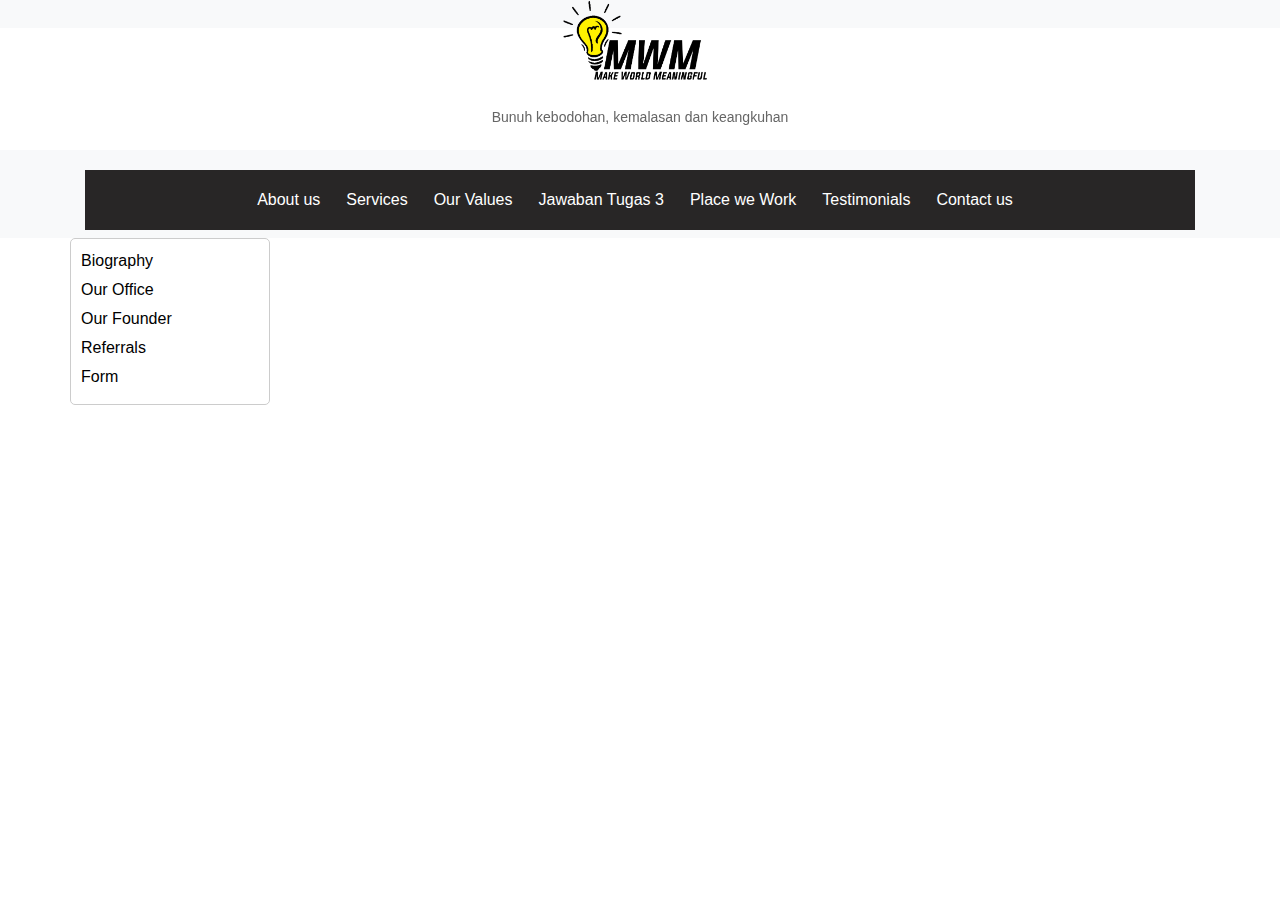
<file: index.html>
<!DOCTYPE html>
<html lang="en">
<head>
    <meta charset="UTF-8">
    <meta name="viewport" content="width=device-width, initial-scale=1.0">
    <title>Make World Meaningful</title>
    <link href="https://stackpath.bootstrapcdn.com/bootstrap/4.5.2/css/bootstrap.min.css" rel="stylesheet">
    <link href="mwm.css" rel="stylesheet">
</head>
<body>
    <nav class="navbar navbar-expand-lg navbar-light bg-light fixed-top">
        <div class="container">
            <a class="navbar-brand" href="#">
                <img src="logo_web.png" alt="Logo">
                <div class="tagline">Bunuh kebodohan, kemalasan dan keangkuhan</div>
            </a>
        </div>
    </nav>
    <nav class="navbar navbar-expand-lg navbar-light bg-light">
        <div class="container">
            <ul class="navbar-nav mx-auto">
                <li class="nav-item"><a class="nav-link" href="index.html">About us</a></li>
                <li class="nav-item"><a class="nav-link" href="service.html">Services</a></li>
                <li class="nav-item"><a class="nav-link" href="values.html">Our Values</a></li>
                <li class="nav-item"><a class="nav-link" href="stateofindustry.html">Jawaban Tugas 3</a></li>
                <li class="nav-item"><a class="nav-link" href="placewework.html">Place we Work</a></li>
                <li class="nav-item"><a class="nav-link" href="testimonials.html">Testimonials</a></li>
                <li class="nav-item"><a class="nav-link" href="contact.html">Contact us</a></li>
            </ul>
        </div>
    </nav>
    <div class="container">
        <div class="row">
            <div class="menu-list">
                <a href="#biography" onclick="showContent('biography')">Biography</a>
                <a href="#our-office" onclick="showContent('our-office')">Our Office</a>
                <a href="#our-founder" onclick="showContent('our-founder')">Our Founder</a>
                <a href="#referrals" onclick="showContent('referrals')">Referrals</a>
                <a href="#form" onclick="showContent('form')">Form</a>
            </div>
            <div class="col-lg-8 sidebar">
                <div class="sidebar-content" id="biography">
                    <h2>Biography</h2>
                    <p>MWM (Make World Meaningful) adalah sebuah perusahaan pendidikan yang berkomitmen untuk meningkatkan akses dan kualitas pendidikan di Indonesia. Berdiri sejak tahun 2024, MWM (Make World Meaningful) telah menjadi salah satu pelopor dalam transformasi pendidikan di Indonesia. Visi kami adalah menciptakan masyarakat yang terdidik, terampil, dan berkarakter. Nama perusahaan ini juga diabil dari inisial sang founder yaitu Maiza Wira Mukti</p>
                    <br>
                    <p>Dengan semangat inovasi dan keunggulan, kami menyediakan berbagai program pendidikan mulai dari pendidikan formal hingga pelatihan keahlian. Melalui pendekatan yang holistik dan terintegrasi, kami membantu siswa dan peserta pelatihan kami mencapai potensi penuh mereka.</p>
                </div>
                <div class="sidebar-content" id="our-office">
                    <h2>Our Office</h2>
                    <p>Dengan semangat untuk menyebarkan pendidikan berkualitas di seluruh Asia, Edukasi Maju telah berkembang pesat dengan membuka kantor cabang di 10 negara di kawasan tersebut. Kantor-kantor cabang kami telah menjadi pusat pendidikan yang memperjuangkan akses dan kualitas pendidikan di masing-masing negara, menciptakan dampak positif dalam masyarakat dan membantu mengatasi tantangan pendidikan yang dihadapi.</p>
                </div>
                <div class="sidebar-content" id="our-founder">
                    <div class="row">
                        <div class="col-md-6">
                            <h2>Our Founder</h2>
                            <p>Maiza Wira Mukti adalah seorang tokoh pendidikan yang lahir di Indonesia. Dia dikenal sebagai pendiri dan CEO MWM (Make World Meaningful), sebuah perusahaan pendidikan yang berkomitmen untuk meningkatkan akses dan kualitas pendidikan di Indonesia. Maiza Wira Mukti memiliki latar belakang pendidikan yang kuat dan pengalaman yang luas dalam industri pendidikan.
                            Melalui dedikasinya, Maiza Wira Mukti telah menjadi inspirasi bagi banyak orang dalam memperjuangkan akses pendidikan yang lebih luas dan berkualitas di Indonesia. Dengan semangatnya yang gigih dan komitmen yang kuat, dia terus berusaha untuk meningkatkan kualitas pendidikan dan menciptakan dampak positif dalam masyarakat.</p>
                        </div>
                        <div class="col-md-6">
                            <img src="maiza_founder.png" alt="Founder Photo" class="img-fluid">
                        </div>
                    </div>
                </div>
                <div class="sidebar-content" id="referrals">
                    <h2>Referrals</h2>
                    <p>Bergabunglah dengan Program Rujukan MWM dan mulailah berkontribusi pada misi kami untuk menyebarkan pendidikan berkualitas ke seluruh dunia. Program ini dirancang untuk memberikan penghargaan kepada Anda yang telah menjadi duta merekomendasikan layanan pendidikan kami kepada orang lain.
                    Bagaimana Program Rujukan Kami Berfungsi:
                    1. Daftar untuk Mendapatkan Kode Rujukan MWM: Setiap pelanggan MWM yang telah mendaftar untuk layanan kami secara otomatis akan diberikan kode rujukan yang unik. Kode ini akan digunakan untuk melacak rujukan Anda.
                    2. Bagikan Kode Anda: Bagikan kode rujukan MWM Anda kepada teman, keluarga, atau rekan kerja yang Anda kenal. Ajak mereka untuk bergabung dengan MWM dan menjadi bagian dari perubahan pendidikan yang kami usung.
                    3. Teman Anda Bergabung: Ketika seseorang menggunakan kode rujukan MWM Anda saat mendaftar untuk layanan kami, mereka akan diidentifikasi sebagai rujukan Anda dalam sistem kami.
                    4. Nikmati Manfaat: Begitu rujukan Anda berhasil mendaftar dan menjadi pelanggan MWM, Anda akan memenuhi syarat untuk mendapatkan manfaat kami. Ini bisa berupa diskon pada langganan berikutnya, kredit akun, atau bahkan hadiah fisik.
                    </p>
                </div>
                <div class="sidebar-content" id="form">
                    <h2>Registration Form</h2>
                    <form id="registrationForm" onsubmit="return register()">
                        <div class="form-group">
                            <label for="fullname">Full Name:</label>
                            <input type="text" id="fullname" name="fullname" class="form-control" required>
                        </div>
                        <div class="form-group">
                            <label for="email">Email:</label>
                            <input type="email" id="email" name="email" class="form-control" required>
                        </div>
                        <div class="form-group">
                            <label for="password">Password:</label>
                            <input type="password" id="password" name="password" class="form-control" required>
                        </div>
                        <div class="form-group">
                            <label for="confirmPassword">Confirm Password:</label>
                            <input type="password" id="confirmPassword" name="confirmPassword" class="form-control" required>
                        </div>
                        <button type="submit" class="btn btn-primary">Register</button>
                    </form>
                </div>
            </div>
        </div>
    </div>
    <script src="https://code.jquery.com/jquery-3.5.1.slim.min.js"></script>
    <script src="https://cdn.jsdelivr.net/npm/@popperjs/core@2.9.3/dist/umd/popper.min.js"></script>
    <script src="https://stackpath.bootstrapcdn.com/bootstrap/4.5.2/js/bootstrap.min.js"></script>
    <script src="mwm.js"></script>
</body>
</html>
</file>
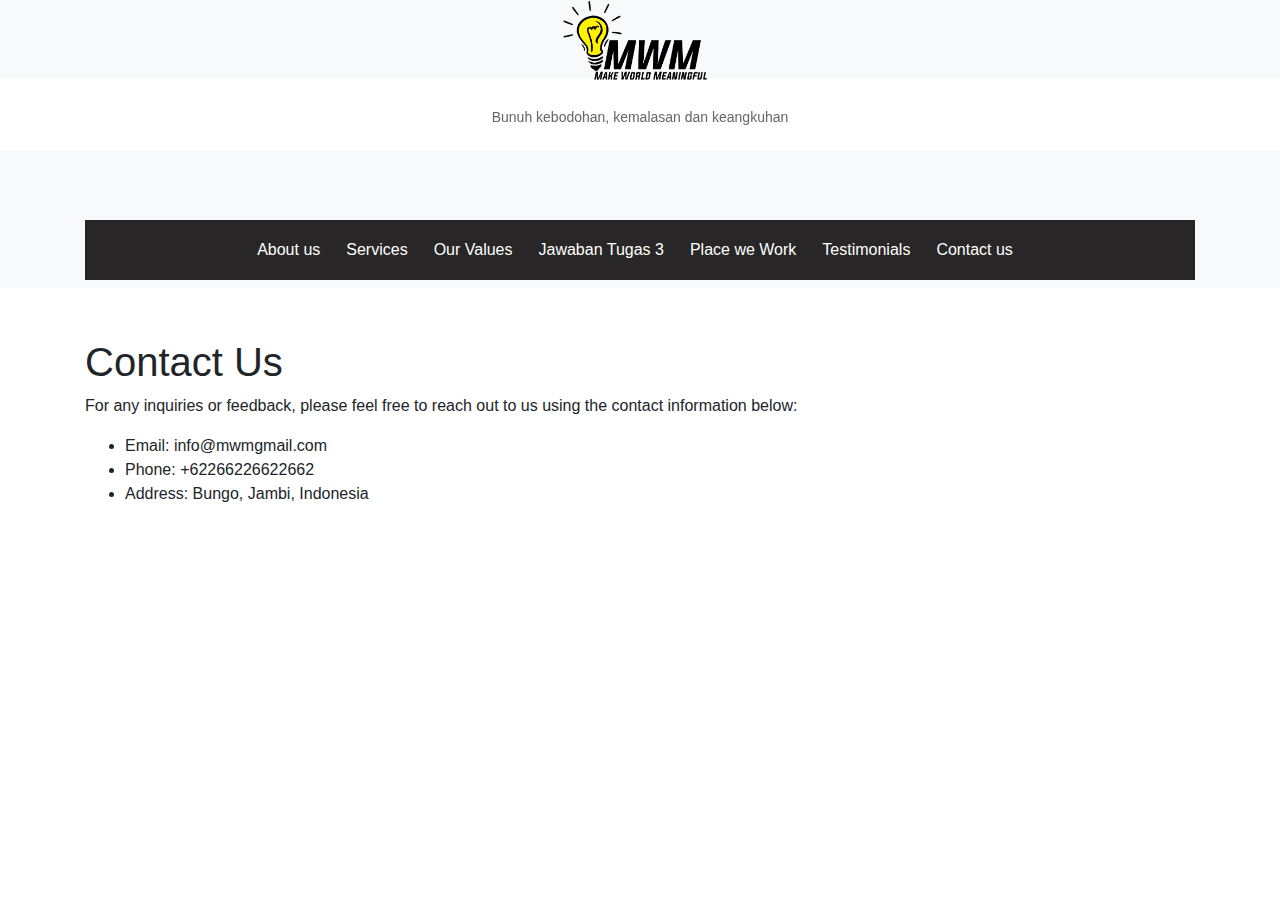
<file: contact.html>
<!DOCTYPE html>
<html lang="en">
<head>
    <meta charset="UTF-8">
    <meta name="viewport" content="width=device-width, initial-scale=1.0">
    <title>Contact Us</title>
    <link href="https://stackpath.bootstrapcdn.com/bootstrap/4.5.2/css/bootstrap.min.css" rel="stylesheet">
    <link href="contact.css" rel="stylesheet">
</head>
<body>
    <nav class="navbar navbar-expand-lg navbar-light bg-light fixed-top">
        <div class="container">
            <a class="navbar-brand" href="index.html">
                <img src="logo_web.png" alt="Logo">
                <div class="tagline">Bunuh kebodohan, kemalasan dan keangkuhan</div>
            </a>
        </div>
    </nav>
    <nav class="navbar navbar-expand-lg navbar-light bg-light">
        <div class="container">
            <ul class="navbar-nav mx-auto">
                <li class="nav-item"><a class="nav-link" href="index.html">About us</a></li>
                <li class="nav-item"><a class="nav-link" href="service.html">Services</a></li>
                <li class="nav-item"><a class="nav-link" href="values.html">Our Values</a></li>
                <li class="nav-item"><a class="nav-link" href="stateofindustry.html">Jawaban Tugas 3</a></li>
                <li class="nav-item"><a class="nav-link" href="placewework.html">Place we Work</a></li>
                <li class="nav-item"><a class="nav-link" href="testimonials.html">Testimonials</a></li>
                <li class="nav-item"><a class="nav-link" href="contact.html">Contact us</a></li>
            </ul>
        </div>
    </nav>
    <div class="container">
        <div class="row">
            <div class="col-lg-8">
                <h1>Contact Us</h1>
                <p>For any inquiries or feedback, please feel free to reach out to us using the contact information below:</p>
                <ul>
                    <li>Email: info@mwmgmail.com</li>
                    <li>Phone: +62266226622662</li>
                    <li>Address: Bungo, Jambi, Indonesia</li>
                </ul>
            </div>
        </div>
    </div>
    <script src="https://code.jquery.com/jquery-3.5.1.slim.min.js"></script>
    <script src="https://cdn.jsdelivr.net/npm/@popperjs/core@2.9.3/dist/umd/popper.min.js"></script>
    <script src="https://stackpath.bootstrapcdn.com/bootstrap/4.5.2/js/bootstrap.min.js"></script>
</body>
</html>
</file>
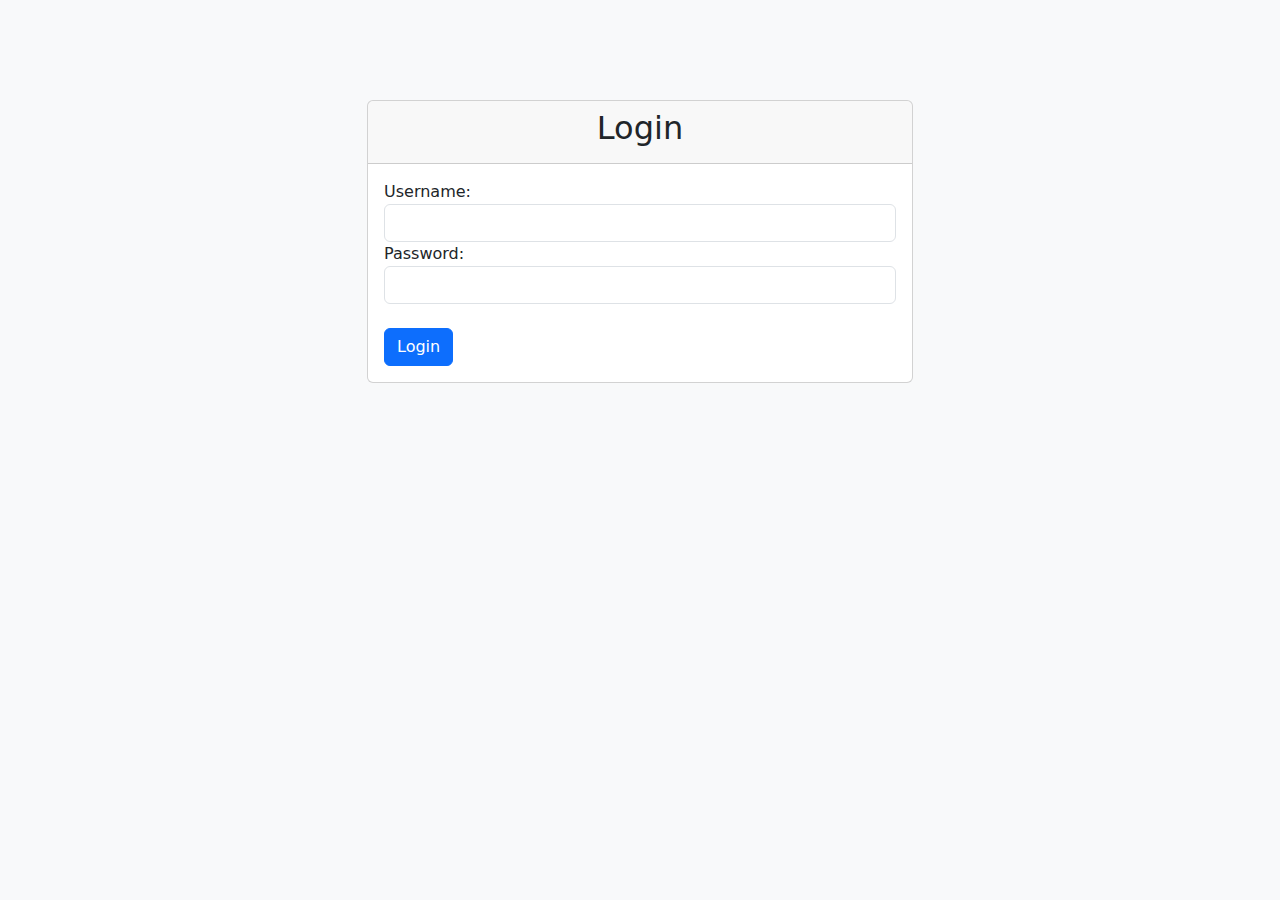
<file: login.html>
<!DOCTYPE html>
<html lang="en">
<head>
    <meta charset="UTF-8">
    <meta name="viewport" content="width=device-width, initial-scale=1.0">
    <title>Login Form</title>
    <link href="https://cdn.jsdelivr.net/npm/bootstrap@5.3.3/dist/css/bootstrap.min.css" rel="stylesheet">
    <style>
        body {
            background-color: #f8f9fa;
        }
        .container {
            margin-top: 100px;
        }
    </style>
</head>
<body>
    <div class="container">
        <div class="row justify-content-center">
            <div class="col-md-6">
                <div class="card">
                    <div class="card-header">
                        <h2 class="text-center">Login</h2>
                    </div>
                    <div class="card-body">
                        <form id="loginForm" onsubmit="return login()">
                            <div class="form-group">
                                <label for="username">Username:</label>
                                <input type="text" id="username" name="username" class="form-control" required>
                            </div>
                            <div class="form-group">
                                <label for="password">Password:</label>
                                <input type="password" id="password" name="password" class="form-control" required>
                            </div>
                            <br>
                            <button type="submit" class="btn btn-primary btn-block">Login</button>
                        </form>
                    </div>
                </div>
            </div>
        </div>
    </div>

    <script src="login.js"></script> 
</body>
</html>
</file>
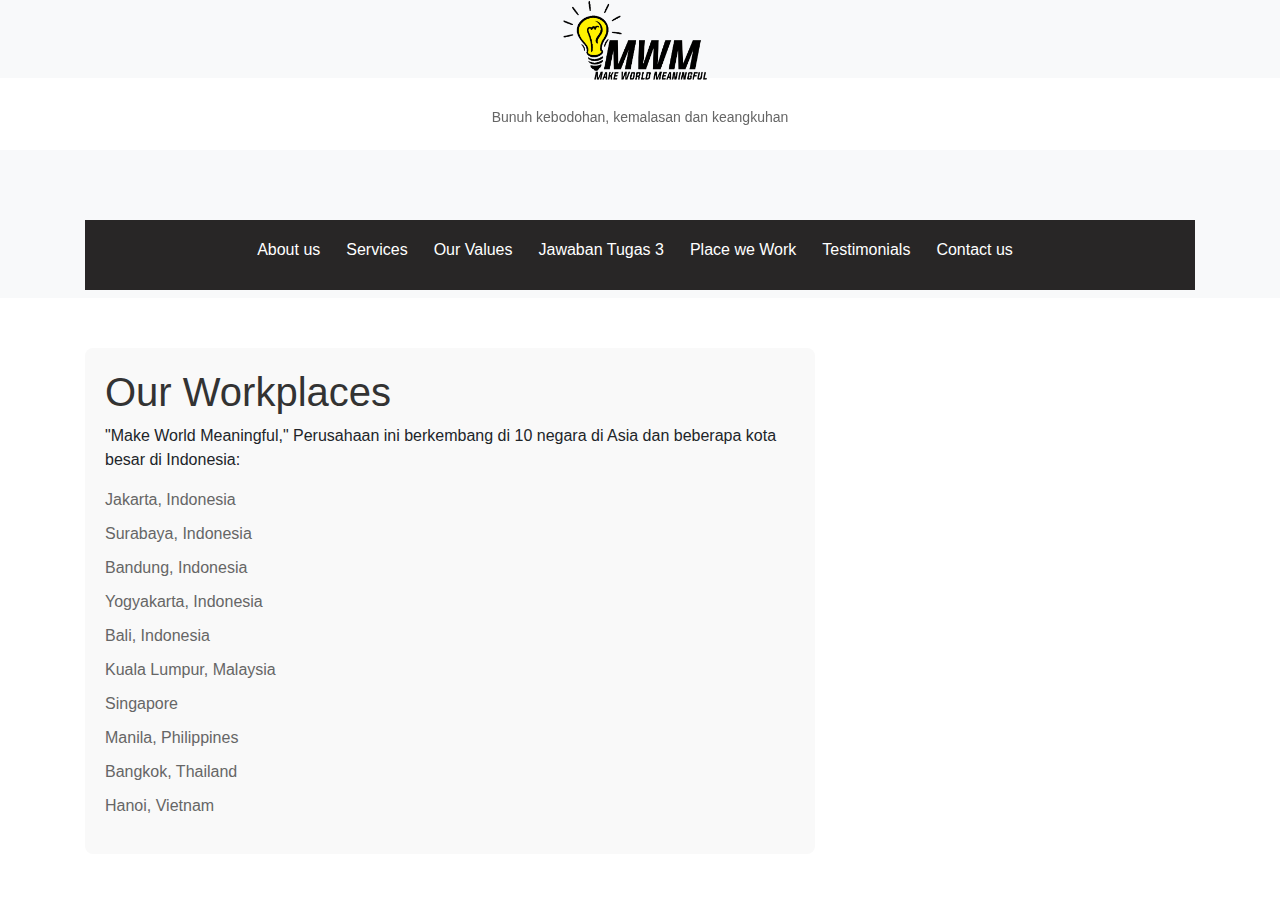
<file: placewework.html>
<!DOCTYPE html>
<html lang="en">
<head>
    <meta charset="UTF-8">
    <meta name="viewport" content="width=device-width, initial-scale=1.0">
    <title>Place We Work</title>
    <link href="https://stackpath.bootstrapcdn.com/bootstrap/4.5.2/css/bootstrap.min.css" rel="stylesheet">
    <link href="placewework.css" rel="stylesheet">
</head>
<body>
    <nav class="navbar navbar-expand-lg navbar-light bg-light fixed-top">
        <div class="container">
            <a class="navbar-brand" href="index.html">
                <img src="logo_web.png" alt="Logo">
                <div class="tagline">Bunuh kebodohan, kemalasan dan keangkuhan</div>
            </a>
        </div>
    </nav>
    <nav class="navbar navbar-expand-lg navbar-light bg-light">
        <div class="container">
            <ul class="navbar-nav mx-auto">
                <li class="nav-item"><a class="nav-link" href="index.html">About us</a></li>
                <li class="nav-item"><a class="nav-link" href="service.html">Services</a></li>
                <li class="nav-item"><a class="nav-link" href="values.html">Our Values</a></li>
                <li class="nav-item"><a class="nav-link" href="stateofindustry.html">Jawaban Tugas 3</a></li>
                <li class="nav-item"><a class="nav-link" href="placewework.html">Place we Work</a></li>
                <li class="nav-item"><a class="nav-link" href="testimonials.html">Testimonials</a></li>
                <li class="nav-item"><a class="nav-link" href="contact.html">Contact us</a></li>
            </ul>
        </div>
    </nav>
    <div class="container">
        <div class="row">
            <div class="col-lg-8">
                <div class="place-we-work-content">
                    <h1>Our Workplaces</h1>
                    <p>"Make World Meaningful," Perusahaan ini berkembang di 10 negara di Asia dan beberapa kota besar di Indonesia:</p>
                    <ul>
                        <li>Jakarta, Indonesia</li>
                        <li>Surabaya, Indonesia</li>
                        <li>Bandung, Indonesia</li>
                        <li>Yogyakarta, Indonesia</li>
                        <li>Bali, Indonesia</li>
                        <li>Kuala Lumpur, Malaysia</li>
                        <li>Singapore</li>
                        <li>Manila, Philippines</li>
                        <li>Bangkok, Thailand</li>
                        <li>Hanoi, Vietnam</li>
                    </ul>
                </div>
            </div>
        </div>
    </div>
    <script src="https://code.jquery.com/jquery-3.5.1.slim.min.js"></script>
    <script src="https://cdn.jsdelivr.net/npm/@popperjs/core@2.9.3/dist/umd/popper.min.js"></script>
    <script src="https://stackpath.bootstrapcdn.com/bootstrap/4.5.2/js/bootstrap.min.js"></script>
</body>
</html>
</file>
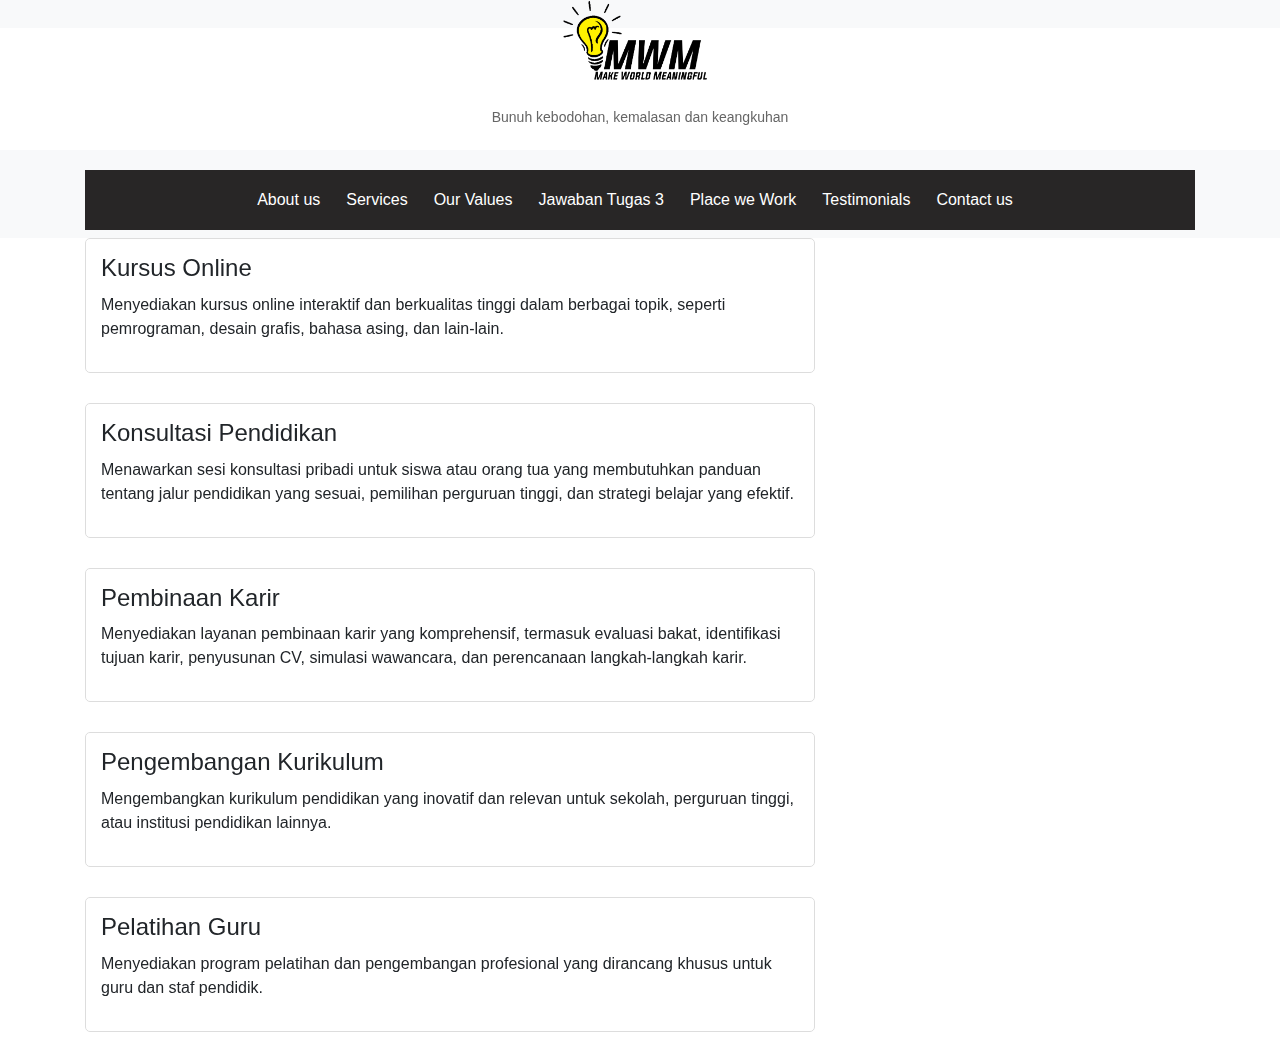
<file: service.html>
<!DOCTYPE html>
<html lang="en">
<head>
    <meta charset="UTF-8">
    <meta name="viewport" content="width=device-width, initial-scale=1.0">
    <title>Our Services</title>
    <link href="https://stackpath.bootstrapcdn.com/bootstrap/4.5.2/css/bootstrap.min.css" rel="stylesheet">
    <link href="services.css" rel="stylesheet">
</head>
<body>
    <nav class="navbar navbar-expand-lg navbar-light bg-light fixed-top">
        <div class="container">
            <a class="navbar-brand" href="maizawiramukti_701230244_soal2.html">
                <img src="logo_web.png" alt="Logo">
                <div class="tagline">Bunuh kebodohan, kemalasan dan keangkuhan</div>
            </a>
        </div>
    </nav>
    <nav class="navbar navbar-expand-lg navbar-light bg-light">
        <div class="container">
            <ul class="navbar-nav mx-auto">
                <li class="nav-item"><a class="nav-link" href="maizawiramukti_701230244_soal2.html">About us</a></li>
                <li class="nav-item"><a class="nav-link" href="service.html">Services</a></li>
                <li class="nav-item"><a class="nav-link" href="values.html">Our Values</a></li>
                <li class="nav-item"><a class="nav-link" href="stateofindustry.html">Jawaban Tugas 3</a></li>
                <li class="nav-item"><a class="nav-link" href="placewework.html">Place we Work</a></li>
                <li class="nav-item"><a class="nav-link" href="testimonials.html">Testimonials</a></li>
                <li class="nav-item"><a class="nav-link" href="contact.html">Contact us</a></li>
            </ul>
        </div>
    </nav>
    <div class="container">
        <div class="row">
            <div class="col-lg-8">
                <div class="service-item">
                    <div class="service-description">
                        <h2>Kursus Online</h2>
                        <p>Menyediakan kursus online interaktif dan berkualitas tinggi dalam berbagai topik, seperti pemrograman, desain grafis, bahasa asing, dan lain-lain.</p>
                    </div>
                </div>

                <div class="service-item">
                    <div class="service-description">
                        <h2>Konsultasi Pendidikan</h2>
                        <p>Menawarkan sesi konsultasi pribadi untuk siswa atau orang tua yang membutuhkan panduan tentang jalur pendidikan yang sesuai, pemilihan perguruan tinggi, dan strategi belajar yang efektif.</p>
                    </div>
                </div>

                <div class="service-item">
                    <div class="service-description">
                        <h2>Pembinaan Karir</h2>
                        <p>Menyediakan layanan pembinaan karir yang komprehensif, termasuk evaluasi bakat, identifikasi tujuan karir, penyusunan CV, simulasi wawancara, dan perencanaan langkah-langkah karir.</p>
                    </div>
                </div>

                <div class="service-item">
                    <div class="service-description">
                        <h2>Pengembangan Kurikulum</h2>
                        <p>Mengembangkan kurikulum pendidikan yang inovatif dan relevan untuk sekolah, perguruan tinggi, atau institusi pendidikan lainnya.</p>
                    </div>
                </div>

                <div class="service-item">
                    <div class="service-description">
                        <h2>Pelatihan Guru</h2>
                        <p>Menyediakan program pelatihan dan pengembangan profesional yang dirancang khusus untuk guru dan staf pendidik.</p>
                    </div>
                </div>
            </div>
        </div>
    </div>
    <script src="https://code.jquery.com/jquery-3.5.1.slim.min.js"></script>
    <script src="https://cdn.jsdelivr.net/npm/@popperjs/core@2.9.3/dist/umd/popper.min.js"></script>
    <script src="https://stackpath.bootstrapcdn.com/bootstrap/4.5.2/js/bootstrap.min.js"></script>
</body>
</html>
</file>
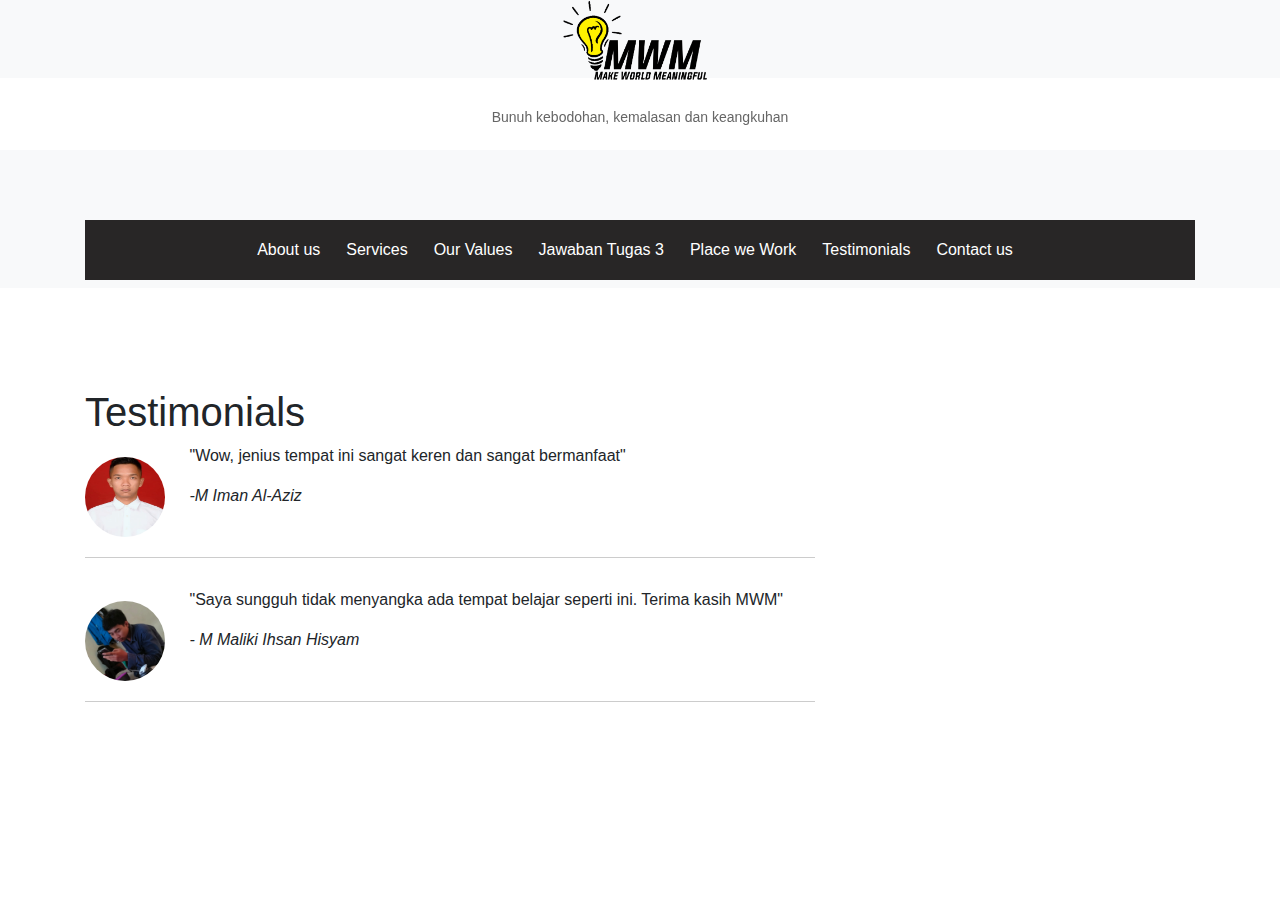
<file: testimonials.html>
<!DOCTYPE html>
<html lang="en">
<head>
    <meta charset="UTF-8">
    <meta name="viewport" content="width=device-width, initial-scale=1.0">
    <title>Testimonials</title>
    <link href="https://stackpath.bootstrapcdn.com/bootstrap/4.5.2/css/bootstrap.min.css" rel="stylesheet">
    <link href="testimonials.css" rel="stylesheet">
</head>
<body>
    <nav class="navbar navbar-expand-lg navbar-light bg-light fixed-top">
        <div class="container">
            <a class="navbar-brand" href="maizawiramukti_701230244_soal2.html">
                <img src="logo_web.png" alt="Logo">
                <div class="tagline">Bunuh kebodohan, kemalasan dan keangkuhan</div>
            </a>
        </div>
    </nav>
    <nav class="navbar navbar-expand-lg navbar-light bg-light">
        <div class="container">
            <ul class="navbar-nav mx-auto">
                <li class="nav-item"><a class="nav-link" href="maizawiramukti_701230244_soal2.html">About us</a></li>
                <li class="nav-item"><a class="nav-link" href="service.html">Services</a></li>
                <li class="nav-item"><a class="nav-link" href="values.html">Our Values</a></li>
                <li class="nav-item"><a class="nav-link" href="stateofindustry.html">Jawaban Tugas 3</a></li>
                <li class="nav-item"><a class="nav-link" href="placewework.html">Place we Work</a></li>
                <li class="nav-item"><a class="nav-link" href="testimonials.html">Testimonials</a></li>
                <li class="nav-item"><a class="nav-link" href="contact.html">Contact us</a></li>
            </ul>
        </div>
    </nav>
    <div class="container">
        <div class="row">
            <div class="col-lg-8">
                <div class="testimonials-content">
                    <h1>Testimonials</h1>
                    <div class="testimonial">
                        <img src="testimonial1.jpeg" alt="Testimonial Image" class="testimonial-image">
                        <div class="testimonial-text">
                            <p>"Wow, jenius tempat ini sangat keren dan sangat bermanfaat"</p>
                            <p class="testimonial-author">-M Iman Al-Aziz</p>
                        </div>
                    </div>
                    <div class="testimonial">
                        <img src="testimonial2.jpeg" alt="Testimonial Image" class="testimonial-image">
                        <div class="testimonial-text">
                            <p>"Saya sungguh tidak menyangka ada tempat belajar seperti ini. Terima kasih MWM"</p>
                            <p class="testimonial-author">- M Maliki Ihsan Hisyam</p>
                        </div>
                    </div>
                </div>
            </div>
        </div>
    </div>
    <script src="https://code.jquery.com/jquery-3.5.1.slim.min.js"></script>
    <script src="https://cdn.jsdelivr.net/npm/@popperjs/core@2.9.3/dist/umd/popper.min.js"></script>
    <script src="https://stackpath.bootstrapcdn.com/bootstrap/4.5.2/js/bootstrap.min.js"></script>
</body>
</html>
</file>
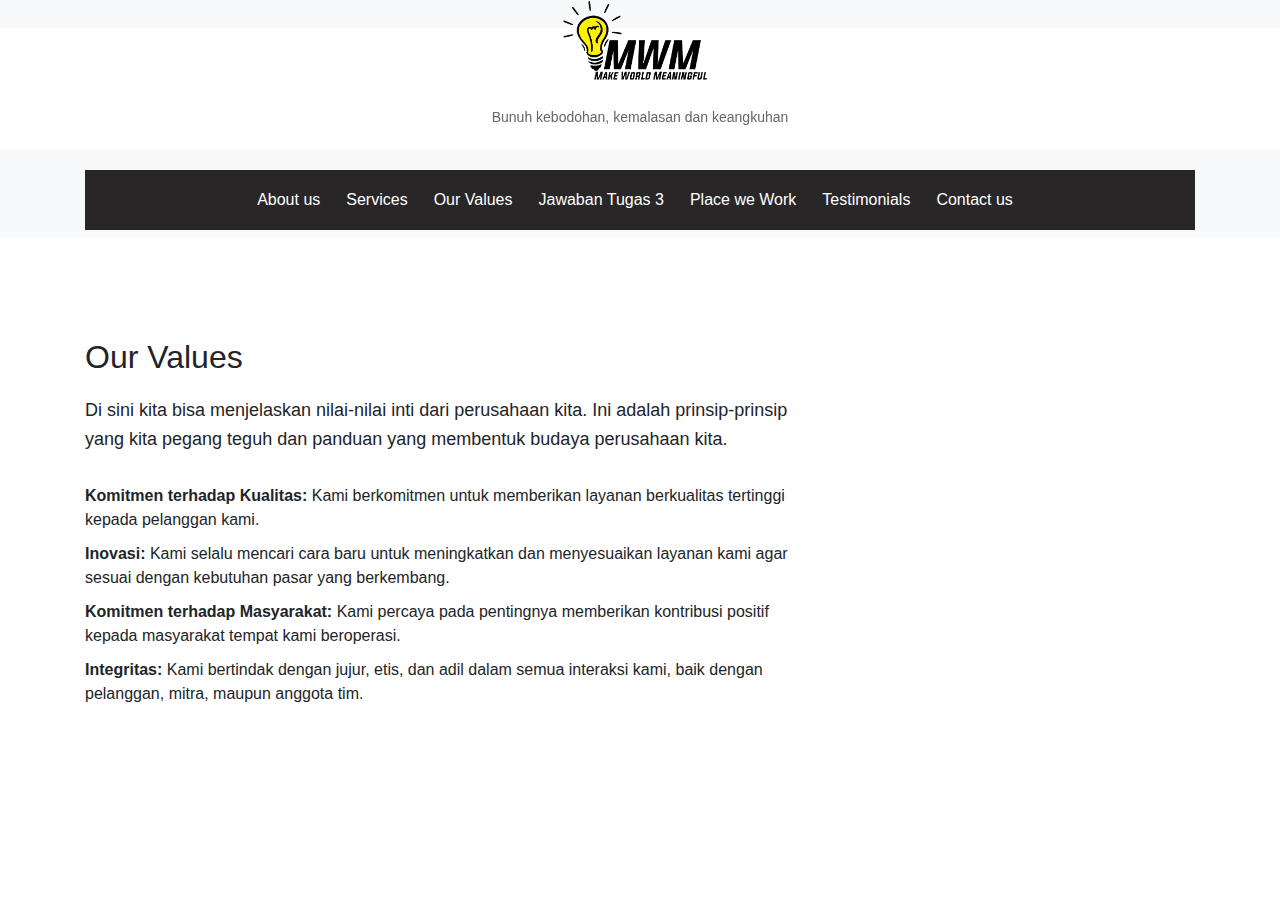
<file: values.html>
<!DOCTYPE html>
<html lang="en">
<head>
    <meta charset="UTF-8">
    <meta name="viewport" content="width=device-width, initial-scale=1.0">
    <title>Our Values</title>
    <link href="https://stackpath.bootstrapcdn.com/bootstrap/4.5.2/css/bootstrap.min.css" rel="stylesheet">
    <link href="values.css" rel="stylesheet">
</head>
<body>
    <nav class="navbar navbar-expand-lg navbar-light bg-light fixed-top">
        <div class="container">
            <a class="navbar-brand" href="index.html">
                <img src="logo_web.png" alt="Logo">
                <div class="tagline">Bunuh kebodohan, kemalasan dan keangkuhan</div>
            </a>
        </div>
    </nav>
    <nav class="navbar navbar-expand-lg navbar-light bg-light">
        <div class="container">
            <ul class="navbar-nav mx-auto">
                <li class="nav-item"><a class="nav-link" href="index.html">About us</a></li>
                <li class="nav-item"><a class="nav-link" href="service.html">Services</a></li>
                <li class="nav-item"><a class="nav-link" href="values.html">Our Values</a></li>
                <li class="nav-item"><a class="nav-link" href="stateofindustry.html">Jawaban Tugas 3</a></li>
                <li class="nav-item"><a class="nav-link" href="placewework.html">Place we Work</a></li>
                <li class="nav-item"><a class="nav-link" href="testimonials.html">Testimonials</a></li>
                <li class="nav-item"><a class="nav-link" href="contact.html">Contact us</a></li>
            </ul>
        </div>
    </nav>

    <div class="container">
        <div class="row">
            <div class="col-lg-8">
                <div class="values-content">
                    <h1>Our Values</h1>
                    <p>Di sini kita bisa menjelaskan nilai-nilai inti dari perusahaan kita. Ini adalah prinsip-prinsip yang kita pegang teguh dan panduan yang membentuk budaya perusahaan kita.</p>
                    <ul>
                        <li><strong>Komitmen terhadap Kualitas:</strong> Kami berkomitmen untuk memberikan layanan berkualitas tertinggi kepada pelanggan kami.</li>
                        <li><strong>Inovasi:</strong> Kami selalu mencari cara baru untuk meningkatkan dan menyesuaikan layanan kami agar sesuai dengan kebutuhan pasar yang berkembang.</li>
                        <li><strong>Komitmen terhadap Masyarakat:</strong> Kami percaya pada pentingnya memberikan kontribusi positif kepada masyarakat tempat kami beroperasi.</li>
                        <li><strong>Integritas:</strong> Kami bertindak dengan jujur, etis, dan adil dalam semua interaksi kami, baik dengan pelanggan, mitra, maupun anggota tim.</li>
                    </ul>
                </div>
            </div>
        </div>
    </div>

    <script src="https://code.jquery.com/jquery-3.5.1.slim.min.js"></script>
    <script src="https://cdn.jsdelivr.net/npm/@popperjs/core@2.9.3/dist/umd/popper.min.js"></script>
    <script src="https://stackpath.bootstrapcdn.com/bootstrap/4.5.2/js/bootstrap.min.js"></script>
</body>
</html>
</file>
<file: mwm.css>
body {
    padding-top: 150px;
}

.navbar-brand {
    position: absolute;
    left: 50%;
    top: 60px; 
    transform: translate(-50%, -50%);
    text-align: center;
    z-index: 1;
}

.navbar-brand img {
    max-height: 110px; 
}

.tagline {
    font-size: 14px;
    color: #666;
    margin-top: 5px;
}

.navbar {
    z-index: 0; 
    padding-top: 20px; 
}

.navbar-nav {
    display: flex;
    justify-content: center;
    position: relative;
    overflow: hidden;
    background-color: #282626; 
    padding: 10px 0; 
    width: 100%; /
}

.navbar-nav .nav-item {
    margin-right: 10px;

}
.navbar-nav .nav-link {
    text-decoration: none !important;
    background-color: transparent !important;
}

.navbar-nav .nav-link {
    color: white !important; 
    text-decoration: none; 
    padding: 0.5rem 1rem; 
}

.menu-list {
    width: 200px; 
    float: left; 
    margin-right: 20px; 
    border: 1px solid #ccc; 
    border-radius: 5px; 
    padding: 10px; 
}

.menu-list a {
    display: block;
    color: black;
    text-decoration: none;
    margin-bottom: 5px; 
}

.menu-list a:hover {
    background-color: #ddd; 
}

.sidebar-content {
    display: none; 
}

.sidebar {
    float: right; 
    width: calc(100% - 240px); /
}

.sidebar-content img {
    width: 100%; 
    border-radius: 5px; 
    margin-bottom: 10px; 
}
</file>
<file: contact.css>
body {
    padding-top: 150px;
}

.navbar-brand {
    position: absolute;
    left: 50%;
    top: 60px; 
    transform: translate(-50%, -50%);
    text-align: center;
    z-index: 1;
}

.navbar-brand img {
    max-height: 110px; 
}

.tagline {
    font-size: 14px;
    color: #666;
    margin-top: 5px;
}

.navbar {
    z-index: 0; 
    padding-top: 20px; 
}

.navbar-nav {
    display: flex;
    justify-content: center;
    position: relative;
    overflow: hidden;
    background-color: #282626; 
    padding: 10px 0; 
    width: 100%; /
}

.navbar-nav .nav-item {
    margin-right: 10px;

}
.navbar-nav .nav-link {
    text-decoration: none !important;
    background-color: transparent !important;
}

.navbar-nav .nav-link {
    color: white !important; 
    text-decoration: none; 
    padding: 0.5rem 1rem; 
}
.container {
    margin-top: 50px;
}

.contact-form-container {
    max-width: 500px;
    margin: 0 auto;
}

.contact-form input[type="text"],
.contact-form input[type="email"],
.contact-form textarea {
    width: 100%;
    padding: 10px;
    margin-bottom: 20px;
    border: 1px solid #ccc;
    border-radius: 5px;
    box-sizing: border-box;
}

.contact-form button[type="submit"] {
    width: 100%;
    padding: 10px;
    background-color: #4CAF50;
    color: white;
    border: none;
    border-radius: 5px;
    cursor: pointer;
    transition: background-color 0.3s;
}

.contact-form button[type="submit"]:hover {
    background-color: #45a049;
}

.contact-form .error-message {
    color: #FF0000;
    margin-bottom: 10px;
}
</file>
<file: placewework.css>
body {
    padding-top: 150px;
}

.navbar-brand {
    position: absolute;
    left: 50%;
    top: 60px; 
    transform: translate(-50%, -50%);
    text-align: center;
    z-index: 1;
}

.navbar-brand img {
    max-height: 110px; 
}

.tagline {
    font-size: 14px;
    color: #666;
    margin-top: 5px;
}

.navbar {
    z-index: 0; 
    padding-top: 20px; 
}

.navbar-nav {
    display: flex;
    justify-content: center;
    position: relative;
    overflow: hidden;
    background-color: #282626; 
    padding: 10px 0; 
    width: 100%; /
}

.navbar-nav .nav-item {
    margin-right: 10px;

}
.navbar-nav .nav-link {
    text-decoration: none !important;
    background-color: transparent !important;
}

.navbar-nav .nav-link {
    color: white !important; 
    text-decoration: none; 
    padding: 0.5rem 1rem; 
}
.container {
    margin-top: 50px;
}

.place-we-work-content {
    background-color: #f9f9f9;
    padding: 20px;
    border-radius: 8px;
}

h1 {
    color: #333;
}

ul {
    list-style-type: none;
    padding-left: 0;
}

li {
    margin-bottom: 10px;
    font-size: 16px;
    color: #666;
}

@media (max-width: 767px) {
    .place-we-work-content {
        padding: 10px;
    }
}
</file>
<file: services.css>
body {
    padding-top: 150px;
}

.navbar-brand {
    position: absolute;
    left: 50%;
    top: 60px; 
    transform: translate(-50%, -50%);
    text-align: center;
    z-index: 1;
}

.navbar-brand img {
    max-height: 110px; 
}

.tagline {
    font-size: 14px;
    color: #666;
    margin-top: 5px;
}

.navbar {
    z-index: 0; 
    padding-top: 20px; 
}

.navbar-nav {
    display: flex;
    justify-content: center;
    position: relative;
    overflow: hidden;
    background-color: #282626; 
    padding: 10px 0; 
    width: 100%; /
}

.navbar-nav .nav-item {
    margin-right: 10px;

}
.navbar-nav .nav-link {
    text-decoration: none !important;
    background-color: transparent !important;
}

.navbar-nav .nav-link {
    color: white !important; 
    text-decoration: none; 
    padding: 0.5rem 1rem; 
}
.service-item {
    margin-bottom: 30px;
    border: 1px solid #ddd;
    padding: 15px;
    border-radius: 5px;
}

.service-description h2 {
    font-size: 1.5rem;
    margin-bottom: 10px;
}

.service-description p {
    font-size: 1rem;
    line-height: 1.5;
}
</file>
<file: testimonials.css>
body {
    padding-top: 150px;
}

.navbar-brand {
    position: absolute;
    left: 50%;
    top: 60px; 
    transform: translate(-50%, -50%);
    text-align: center;
    z-index: 1;
}

.navbar-brand img {
    max-height: 110px; 
}

.tagline {
    font-size: 14px;
    color: #666;
    margin-top: 5px;
}

.navbar {
    z-index: 0; 
    padding-top: 20px; 
}

.navbar-nav {
    display: flex;
    justify-content: center;
    position: relative;
    overflow: hidden;
    background-color: #282626; 
    padding: 10px 0; 
    width: 100%; /
}

.navbar-nav .nav-item {
    margin-right: 10px;

}
.navbar-nav .nav-link {
    text-decoration: none !important;
    background-color: transparent !important;
}

.navbar-nav .nav-link {
    color: white !important; 
    text-decoration: none; 
    padding: 0.5rem 1rem; 
}
.container {
    margin-top: 50px;
}


.testimonials-content {
    margin-top: 50px;
}

.testimonial {
    margin-bottom: 30px;
    border-bottom: 1px solid #ccc;
    padding-bottom: 20px;
}

.testimonial-image {
    width: 80px;
    height: 80px;
    border-radius: 50%;
    margin-right: 20px;
}

.testimonial-text {
    display: inline-block;
}

.testimonial-author {
    font-style: italic;
    margin-top: 10px;
}
</file>
<file: values.css>
body {
    padding-top: 150px;
}

.navbar-brand {
    position: absolute;
    left: 50%;
    top: 60px; 
    transform: translate(-50%, -50%);
    text-align: center;
    z-index: 1;
}

.navbar-brand img {
    max-height: 110px; 
}

.tagline {
    font-size: 14px;
    color: #666;
    margin-top: 5px;
}

.navbar {
    z-index: 0; 
    padding-top: 20px; 
}

.navbar-nav {
    display: flex;
    justify-content: center;
    position: relative;
    overflow: hidden;
    background-color: #282626; 
    padding: 10px 0; 
    width: 100%; /
}

.navbar-nav .nav-item {
    margin-right: 10px;

}
.navbar-nav .nav-link {
    text-decoration: none !important;
    background-color: transparent !important;
}

.navbar-nav .nav-link {
    color: white !important; 
    text-decoration: none; 
    padding: 0.5rem 1rem; 
}

.values-content {
    margin-top: 100px; 
}

.values-content h1 {
    font-size: 32px;
    margin-bottom: 20px;
}

.values-content p {
    font-size: 18px;
    line-height: 1.6;
    margin-bottom: 30px;
}

.values-content ul {
    list-style-type: none;
    padding-left: 0;
}

.values-content ul li {
    font-size: 16px;
    margin-bottom: 10px;
}

.values-content ul li strong {
    font-weight: bold;
}
</file>
